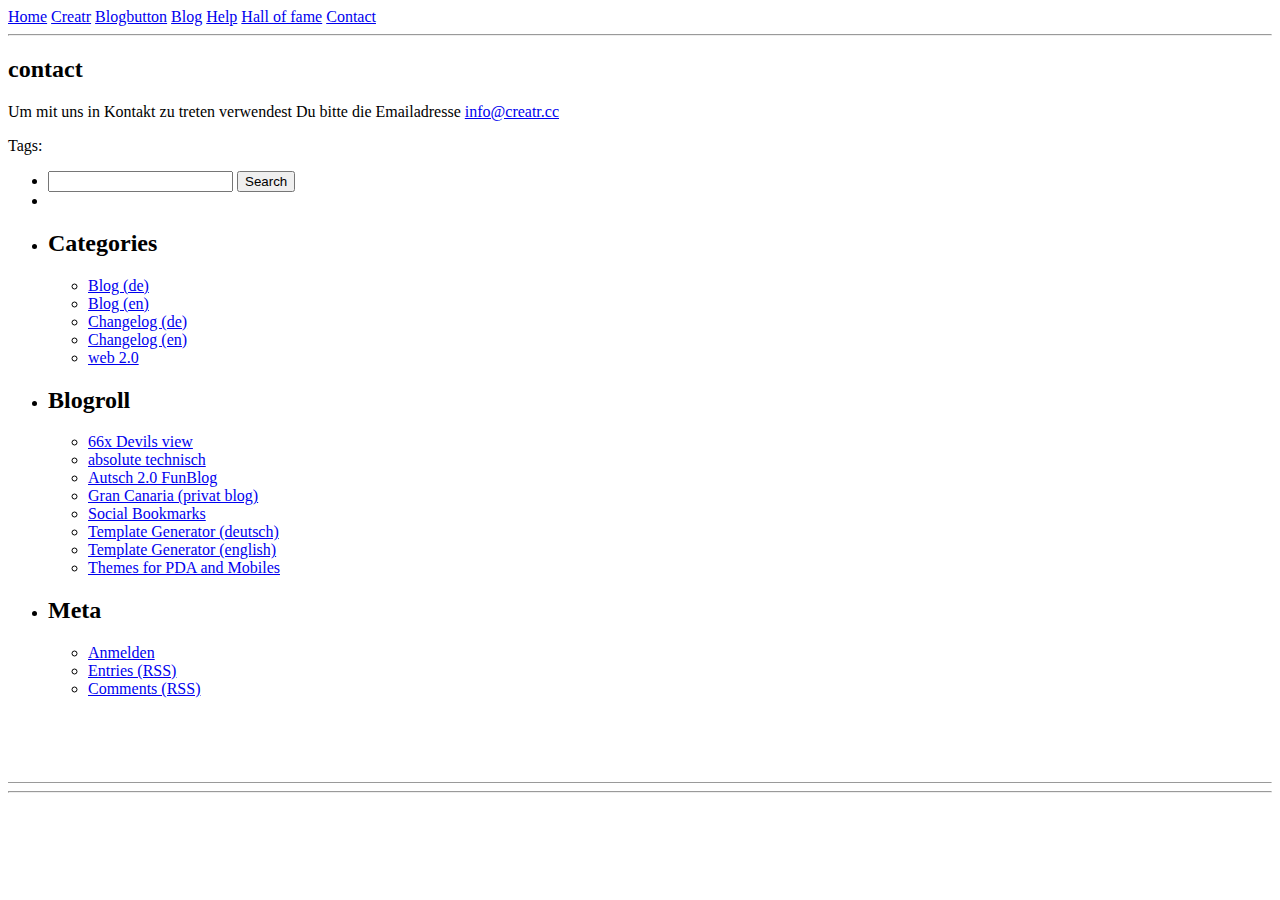
<file: about/index.html>
<!DOCTYPE html PUBLIC "-//W3C//DTD XHTML 1.0 Transitional//EN" "http://www.w3.org/TR/xhtml1/DTD/xhtml1-transitional.dtd">
<html xmlns="http://www.w3.org/1999/xhtml" lang="de-DE">

<head profile="http://gmpg.org/xfn/11">
<meta http-equiv="Content-Type" content="text/html; charset=UTF-8" />

<title>Logo Creatr   &raquo; contact</title>

<meta name="generator" content="WordPress 4.1.5" /> <!-- leave this for stats -->

<link rel="stylesheet" href="http://creatr.cc/wp-content/themes/creatr/style.css" type="text/css" media="screen" />
<link rel="alternate" type="application/rss+xml" title="Logo Creatr RSS Feed" href="http://creatr.cc/feed/" />
<link rel="pingback" href="http://creatr.cc/xmlrpc.php" />

<link rel="alternate" type="application/rss+xml" title="Logo Creatr &raquo; contact Kommentar-Feed" href="http://creatr.cc/about/feed/" />
<link rel="EditURI" type="application/rsd+xml" title="RSD" href="http://creatr.cc/xmlrpc.php?rsd" />
<link rel="wlwmanifest" type="application/wlwmanifest+xml" href="http://creatr.cc/wp-includes/wlwmanifest.xml" /> 
<meta name="generator" content="WordPress 4.1.5" />
<link rel='canonical' href='http://creatr.cc/about/' />
<link rel='shortlink' href='http://creatr.cc/?p=36' />
</head>
<body>
<div id="header">
  <div class="description">
  </div>
</div>
<div id=topbar>
  <a href="/">Home</a>
  <a href="/creatr/">Creatr</a>
  <a href="/blogbutton/">Blogbutton</a>
  <a href="/blog/">Blog</a>
  <a href="/help/">Help</a>
  <a href="/hof/">Hall of fame</a>
  <a href="/about/">Contact</a>
</div>
<div id="page">
<hr />
<div id="content" class="narrowcolumn">
<div class="post" id="post-36">
  <h2>contact</h2>
  <div class="entry">
    <p>Um mit uns in Kontakt zu treten verwendest Du bitte die Emailadresse <a href="mailto:info@creatr.cc">info@creatr.cc</a></p>
      </div>
</div>
<div class="subtags">
  Tags: </div>
</div>
    <div id="sidebar">
        <ul>

            <li>
                <form method="get" id="searchform" action="http://creatr.cc/">
<div><input type="text" value="" name="s" id="s" />
<input type="submit" id="searchsubmit" value="Search" />
</div>
</form>
            </li>

            <!-- Author information is disabled per default. Uncomment and fill in your details if you want to use it.
            <li><h2>Author</h2>
            <p>A little something about you, the author. Nothing lengthy, just an overview.</p>
            </li>
            -->

            <li>
                        </li>

            
            <li class="categories"><h2>Categories</h2><ul>	<li class="cat-item cat-item-1"><a href="http://creatr.cc/category/blog-de/" >Blog (de)</a>
</li>
	<li class="cat-item cat-item-9"><a href="http://creatr.cc/category/blog-en/" >Blog (en)</a>
</li>
	<li class="cat-item cat-item-7"><a href="http://creatr.cc/category/changelog-de/" >Changelog (de)</a>
</li>
	<li class="cat-item cat-item-11"><a href="http://creatr.cc/category/changelog-en/" >Changelog (en)</a>
</li>
	<li class="cat-item cat-item-10"><a href="http://creatr.cc/category/web-20/" >web 2.0</a>
</li>
</ul></li>            <!--
            <li><h2>Archives</h2>
                <ul>
                	<li><a href='http://creatr.cc/2007/04/'>April 2007</a></li>
	<li><a href='http://creatr.cc/2007/03/'>März 2007</a></li>
	<li><a href='http://creatr.cc/2007/02/'>Februar 2007</a></li>
                </ul>
            </li>
            -->

                            <li id="linkcat-2" class="linkcat"><h2>Blogroll</h2>
	<ul class='xoxo blogroll'>
<li><a href="http://66x.org" target="_blank">66x Devils view</a></li>
<li><a href="http://kex.cc" target="_blank">absolute technisch</a></li>
<li><a href="http://knacks.tv/">Autsch 2.0 FunBlog</a></li>
<li><a href="http://julsko.net" target="_blank">Gran Canaria (privat blog)</a></li>
<li><a href="http://ho.tli.st">Social Bookmarks</a></li>
<li><a href="http://templatr.de">Template Generator (deutsch)</a></li>
<li><a href="http://templatr.cc">Template Generator (english)</a></li>
<li><a href="http://thememaker.cc/">Themes for PDA and Mobiles</a></li>

	</ul>
</li>
            
                            <li><h2>Meta</h2>
                <ul>
                                                    <li><a href="http://creatr.cc/wp-login.php">Anmelden</a></li>
                                                <li><a href="http://creatr.cc/feed/">Entries (RSS)</a></li>
                <li><a href="http://creatr.cc/comments/feed/">Comments (RSS)</a></li>
                </ul>
                </li>
        </ul>

<p>&nbsp;</p>
<p>&nbsp;</p>
<hr size=1 style="color:#000000">
<script type="text/javascript"><!--
google_ad_client = "pub-5947457667333159";
google_ad_width = 160;
google_ad_height = 600;
google_ad_format = "160x600_as";
google_ad_type = "text_image";
//2007-06-19: Logo Creatr
google_ad_channel = "5619130318";
google_color_border = "CCCCCC";
//-->
</script>
<script type="text/javascript"
  src="http://pagead2.googlesyndication.com/pagead/show_ads.js">
</script>
<div align=center>
<script language="javascript" src="http://box1.counter-service.de/clog/creatr//visible/no/b/n/"></script>
<noscript>
<a href="http://www.counter-service.de/" title="Counter von Counter-Service" target="_blank"><img src="http://box1.counter-service.de/clog/creatr/cimg/visible/no/b/n/" border="0" alt="Counter von Counter-Service" title="Counter von Counter-Service"></a>
</noscript>
</div>
    </div>

<hr />
<div id="footer">
<p>
<!-- 17 queries. 0,111 seconds. -->
</p>
</div>
</div>
<a href="http://www.counter-service.de/" title="Counter" onclick="window.open(this.href);return(false);">
<script type="text/javascript">
var pkBaseURL = (("https:" == document.location.protocol) ? "https://counter.sc/" : "http://counter.sc/");
document.write(unescape("%3Cscript src='" + pkBaseURL + "piwik.js' type='text/javascript'%3E%3C/script%3E"));
</script><script type="text/javascript">
piwik_action_name = '';
piwik_idsite = 40;
piwik_url = pkBaseURL + "piwik.php";
piwik_log(piwik_action_name, piwik_idsite, piwik_url);
</script>
<object><noscript><p>Counter <img src="http://counter.sc/piwik.php?idsite=40" style="border:0" alt=""/></p></noscript></object></a>
</body>
</html>
</file>
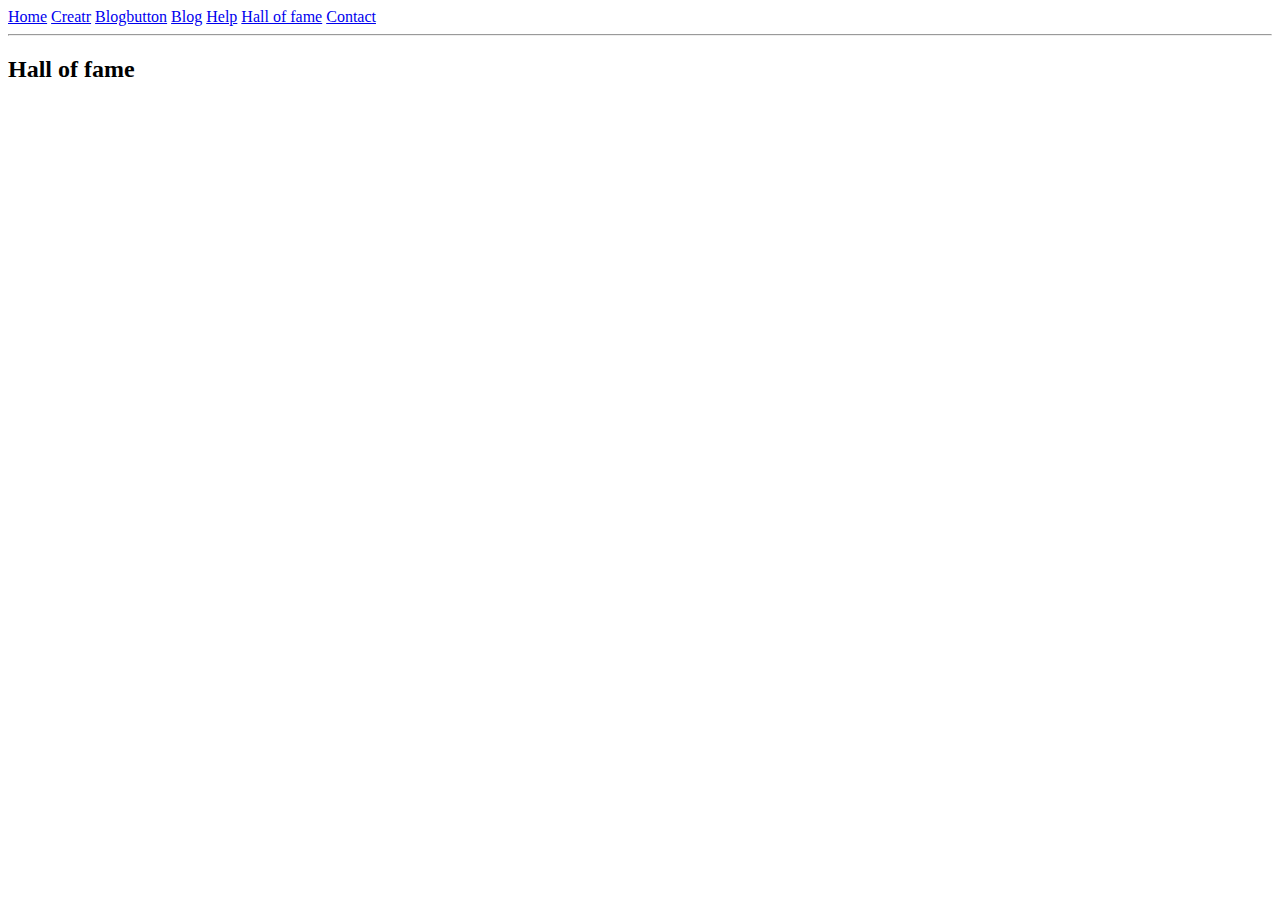
<file: hof/index.html>
<!DOCTYPE html PUBLIC "-//W3C//DTD XHTML 1.0 Transitional//EN" "http://www.w3.org/TR/xhtml1/DTD/xhtml1-transitional.dtd">
<html xmlns="http://www.w3.org/1999/xhtml" lang="de-DE">

<head profile="http://gmpg.org/xfn/11">
<meta http-equiv="Content-Type" content="text/html; charset=UTF-8" />

<title>Logo Creatr   &raquo; Hall of fame</title>

<meta name="generator" content="WordPress 4.1.5" /> <!-- leave this for stats -->

<link rel="stylesheet" href="http://creatr.cc/wp-content/themes/creatr/style.css" type="text/css" media="screen" />
<link rel="alternate" type="application/rss+xml" title="Logo Creatr RSS Feed" href="http://creatr.cc/feed/" />
<link rel="pingback" href="http://creatr.cc/xmlrpc.php" />

<link rel="alternate" type="application/rss+xml" title="Logo Creatr &raquo; Hall of fame Kommentar-Feed" href="http://creatr.cc/hof/feed/" />
<link rel="EditURI" type="application/rsd+xml" title="RSD" href="http://creatr.cc/xmlrpc.php?rsd" />
<link rel="wlwmanifest" type="application/wlwmanifest+xml" href="http://creatr.cc/wp-includes/wlwmanifest.xml" /> 
<meta name="generator" content="WordPress 4.1.5" />
<link rel='canonical' href='http://creatr.cc/hof/' />
<link rel='shortlink' href='http://creatr.cc/?p=32' />
</head>
<body>
<div id="header">
  <div class="description">
  </div>
</div>
<div id=topbar>
  <a href="/">Home</a>
  <a href="/creatr/">Creatr</a>
  <a href="/blogbutton/">Blogbutton</a>
  <a href="/blog/">Blog</a>
  <a href="/help/">Help</a>
  <a href="/hof/">Hall of fame</a>
  <a href="/about/">Contact</a>
</div>
<div id="page">
<hr />
<div id="content" class="narrowcolumn">
<div class="post" id="post-32">
  <h2>Hall of fame</h2>
  <div class="entry">
</file>
